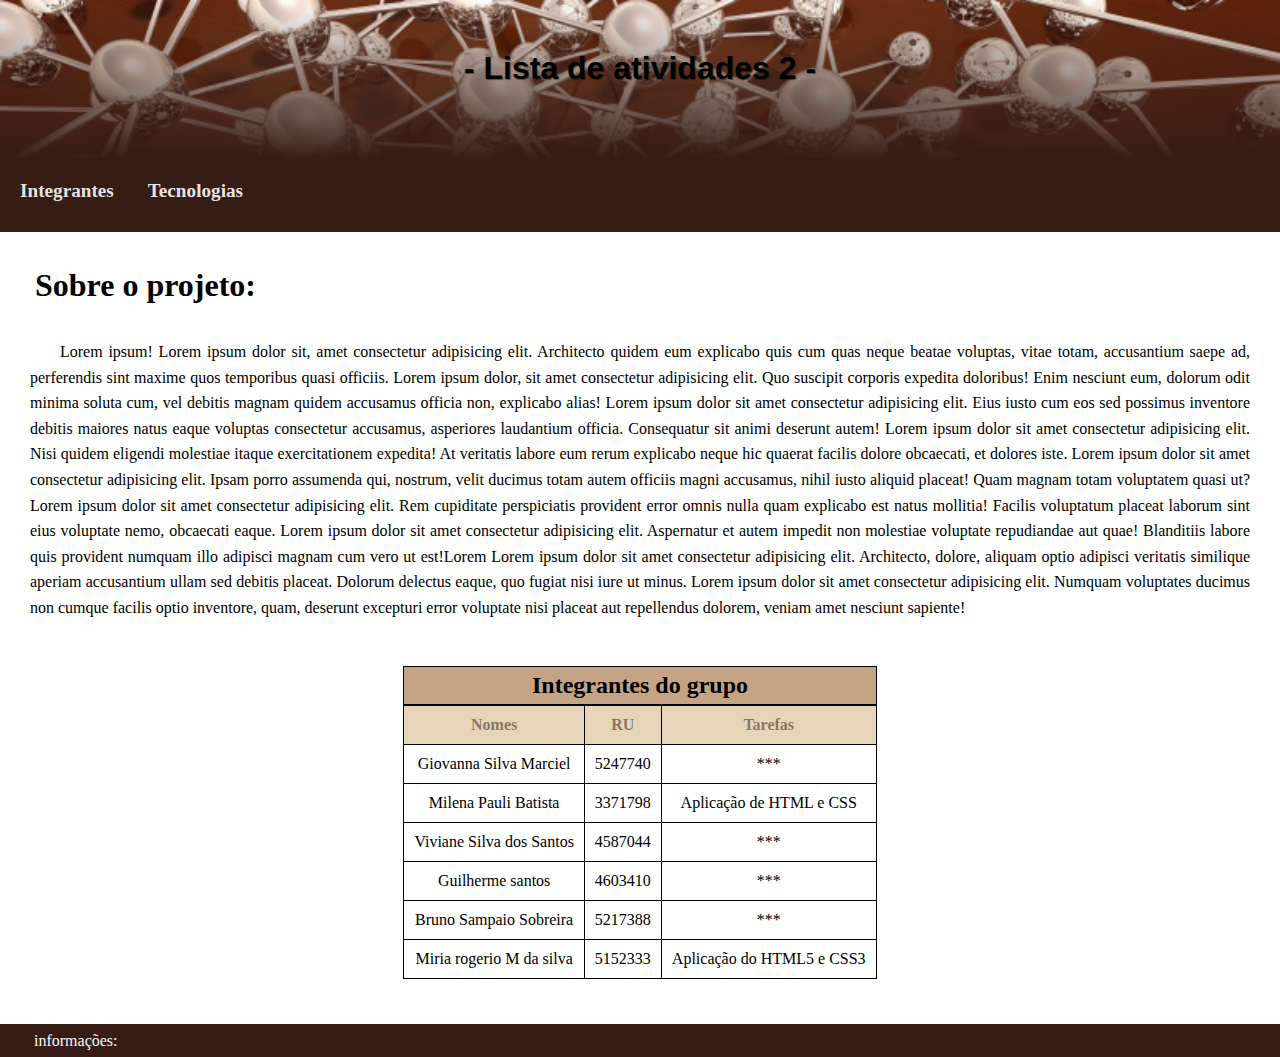
<file: Lista2/lista2/index.html>
<!DOCTYPE html>
<html lang="pt_br">
<head>
    <meta charset="UTF-8">
    <meta name="viewport" content="width=device-width, initial-scale=1.0">
    <title>Lista_02</title>
    <link rel="shortcut icon" href="" type="image/x-icon">
    <link rel="stylesheet" href="geral/style.css" media="all">
    <link rel="stylesheet" href="style.css">


</head>
<header>
   <h1> - Lista de atividades 2 -</h1>

</header>

 <div id="busca">
  <button onclick="clickMenu()" >Integrantes</button>

  <a href="Tecnologia/tecnologia.html" class="tec">Tecnologias</a>
 </div>

 <nav class="menu"> 
   <ul id="itens">
       <li><a href="Integrantes/Giovanna.html">Giovanna Silva</a></li>
       <li><a href="Integrantes/Milena.html">Milena Pauli</a></li>
       <li><a href="Integrantes/Viviane.html">Viviane Silva</a></li>
       <li><a href="Integrantes/Guilherme.html">Guilherme Santos</a></li>
       <li><a href="Integrantes/Bruno.html">Bruno Sampaio</a></li>
       <li><a href="Integrantes/mia.html">Miria Rogério</a></li>
   </ul> 
 </nav>

<script>
   function clickMenu() {
    let menu = document.getElementById("itens");
    menu.classList.toggle("active");

   }
</script>
<body>
      
 <main>
      
     <article>
      <h1> Sobre o projeto: </h1>

       
       <p> Lorem ipsum!  Lorem ipsum dolor sit, amet consectetur adipisicing elit. Architecto quidem eum explicabo quis cum quas neque beatae voluptas, vitae totam, accusantium saepe ad, perferendis sint maxime quos temporibus quasi officiis. Lorem ipsum dolor, sit amet consectetur adipisicing elit. Quo suscipit corporis expedita doloribus! Enim nesciunt eum, dolorum odit minima soluta cum, vel debitis magnam quidem accusamus officia non, explicabo alias! Lorem ipsum dolor sit amet consectetur adipisicing elit. Eius iusto cum eos sed possimus inventore debitis maiores natus eaque voluptas consectetur accusamus, asperiores laudantium officia. Consequatur sit animi deserunt autem! Lorem ipsum dolor sit amet consectetur adipisicing elit. Nisi quidem eligendi molestiae itaque exercitationem expedita! At veritatis labore eum rerum explicabo neque hic quaerat facilis dolore obcaecati, et dolores iste. Lorem ipsum dolor sit amet consectetur adipisicing elit. Ipsam porro assumenda qui, nostrum, velit ducimus totam autem officiis magni accusamus, nihil iusto aliquid placeat! Quam magnam totam voluptatem quasi ut? Lorem ipsum dolor sit amet consectetur adipisicing elit. Rem cupiditate perspiciatis provident error omnis nulla quam explicabo est natus mollitia! Facilis voluptatum placeat laborum sint eius voluptate nemo, obcaecati eaque. Lorem ipsum dolor sit amet consectetur adipisicing elit. Aspernatur et autem impedit non molestiae voluptate repudiandae aut quae! Blanditiis labore quis provident numquam illo adipisci magnam cum vero ut est!Lorem Lorem ipsum dolor sit amet consectetur adipisicing elit. Architecto, dolore, aliquam optio adipisci veritatis similique aperiam accusantium ullam sed debitis placeat. Dolorum delectus eaque, quo fugiat nisi iure ut minus. Lorem ipsum dolor sit amet consectetur adipisicing elit. Numquam voluptates ducimus non cumque facilis optio inventore, quam, deserunt excepturi error voluptate nisi placeat aut repellendus dolorem, veniam amet nesciunt sapiente!</p> 
    </article>
     
      <div id="tabela">
       <table>
        <caption>Integrantes do grupo</caption>
         <thead>
         <tr> 
            
            <th>Nomes</th>
            <th>RU</th>
            <th>Tarefas</th>
         </tr>
                </thead>
         
         <tbody>
         <tr>
            <td>Giovanna Silva Marciel</td>
            <td>5247740</td>
            <td>***</td>
         </tr>
         <tr>
            <td>Milena Pauli Batista</td>
            <td>3371798</td>
            <td>Aplicação de HTML e CSS</td>
         </tr>
         <tr>
            <td>Viviane Silva dos Santos</td>
            <td>4587044</td>
            <td>***</td>
         </tr>
         <tr>
            <td>Guilherme santos</td>
            <td>4603410</td>
            <td>***</td>
         </tr>
         <tr>
            <td>Bruno Sampaio Sobreira</td>
            <td>5217388</td>
            <td>***</td>
         </tr>

         <tr>
            <td>Miria rogerio M da silva</td>
            <td>5152333</td>
            <td>Aplicação do HTML5 e CSS3</td>
         </tr>
          </tbody>

       </table>
   </div>
    
 </main>
  <footer> <p id="pe">informações: </p> </footer>  
</body>
</html>
</file>
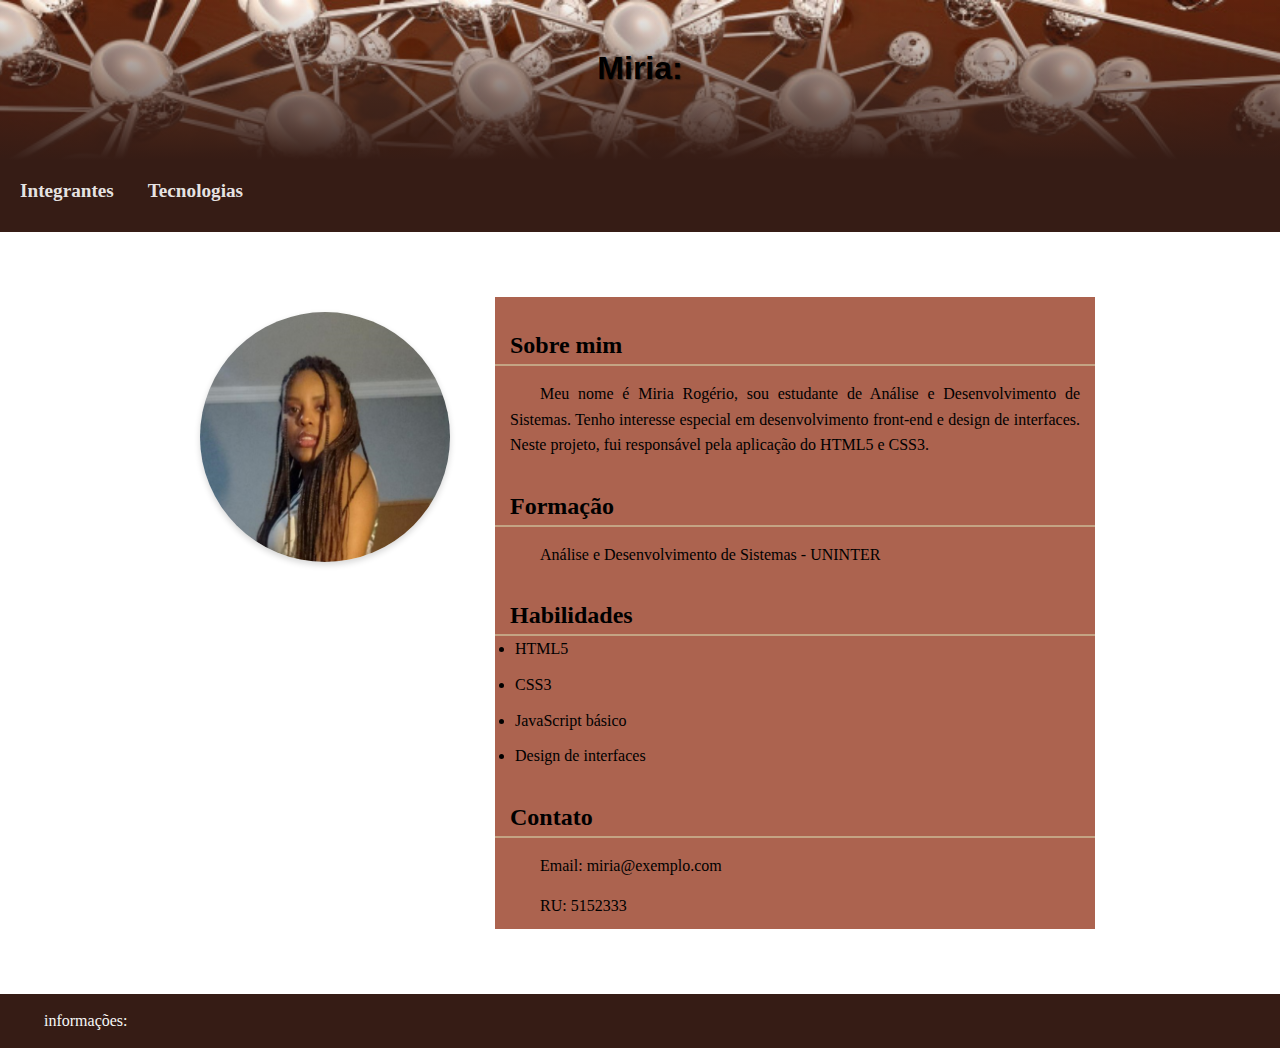
<file: Lista2/lista2/Integrantes/mia.html>
<!DOCTYPE html>
<html lang="pt-br">
<head>
    <meta charset="UTF-8">
    <meta name="viewport" content="width=device-width, initial-scale=1.0">
    <title>Integrante Miria</title>
    <link rel="stylesheet" href="../geral/style.css">
    <link rel="stylesheet" href="../style.css">
    
</head>

<header>
    <h1>Miria: </h1>
</header>

<div id="busca">
    <button onclick="clickMenu()" >Integrantes</button>
    <a href="../Tecnologia/tecnologia.html" class="tec">Tecnologias</a>
</div>


<nav class="menu"> 
      
        <ul id="itens">
            <li> <a href="../Integrantes/Giovanna.html">Giovanna Silva</a></li>
            <li> <a href="../Integrantes/Milena.html">Milena Pauli</a> </li>
            <li> <a href="../Integrantes/Viviane.html">Viviane Silva</a> </li>
            <li> <a href="../Integrantes/Guilherme.html">Guilherme santos</a> </li>
            <li> <a href="../Integrantes/Bruno.html">Bruno Sampaio</a> </li>
            <li> <a href="../Integrantes/mia.html">Miria Rogério</a> </li>
        </ul> 
      
</nav>

<script>
     function clickMenu() {
     let menu = document.getElementById("itens");
     menu.classList.toggle("active");
    }
</script>

<body>
    <main>
        <div id="perfil-integrante">
            <div class="foto-perfil">
                <img src="../IMAGEM/Miria.png" alt="Foto de Miria Rogério">
            </div>
            
            <div class="info-integrante">
                <h2>Sobre mim</h2>
                <p>Meu nome é Miria Rogério, sou estudante de Análise e Desenvolvimento de Sistemas. Tenho interesse especial em desenvolvimento front-end e design de interfaces. Neste projeto, fui responsável pela aplicação do HTML5 e CSS3.</p>
                
                <h2>Formação</h2>
                <p>Análise e Desenvolvimento de Sistemas - UNINTER</p>
                
                <h2>Habilidades</h2>
                <ul>
                    <li>HTML5</li>
                    <li>CSS3</li>
                    <li>JavaScript básico</li>
                    <li>Design de interfaces</li>
                </ul>
                
                <h2>Contato</h2>
                <p>Email: miria@exemplo.com</p>
                <p>RU: 5152333</p>
            </div>
        </div>
    </main>
    
    <footer>
        <p>informações: </p>
    </footer>
</body>
</html>
</file>
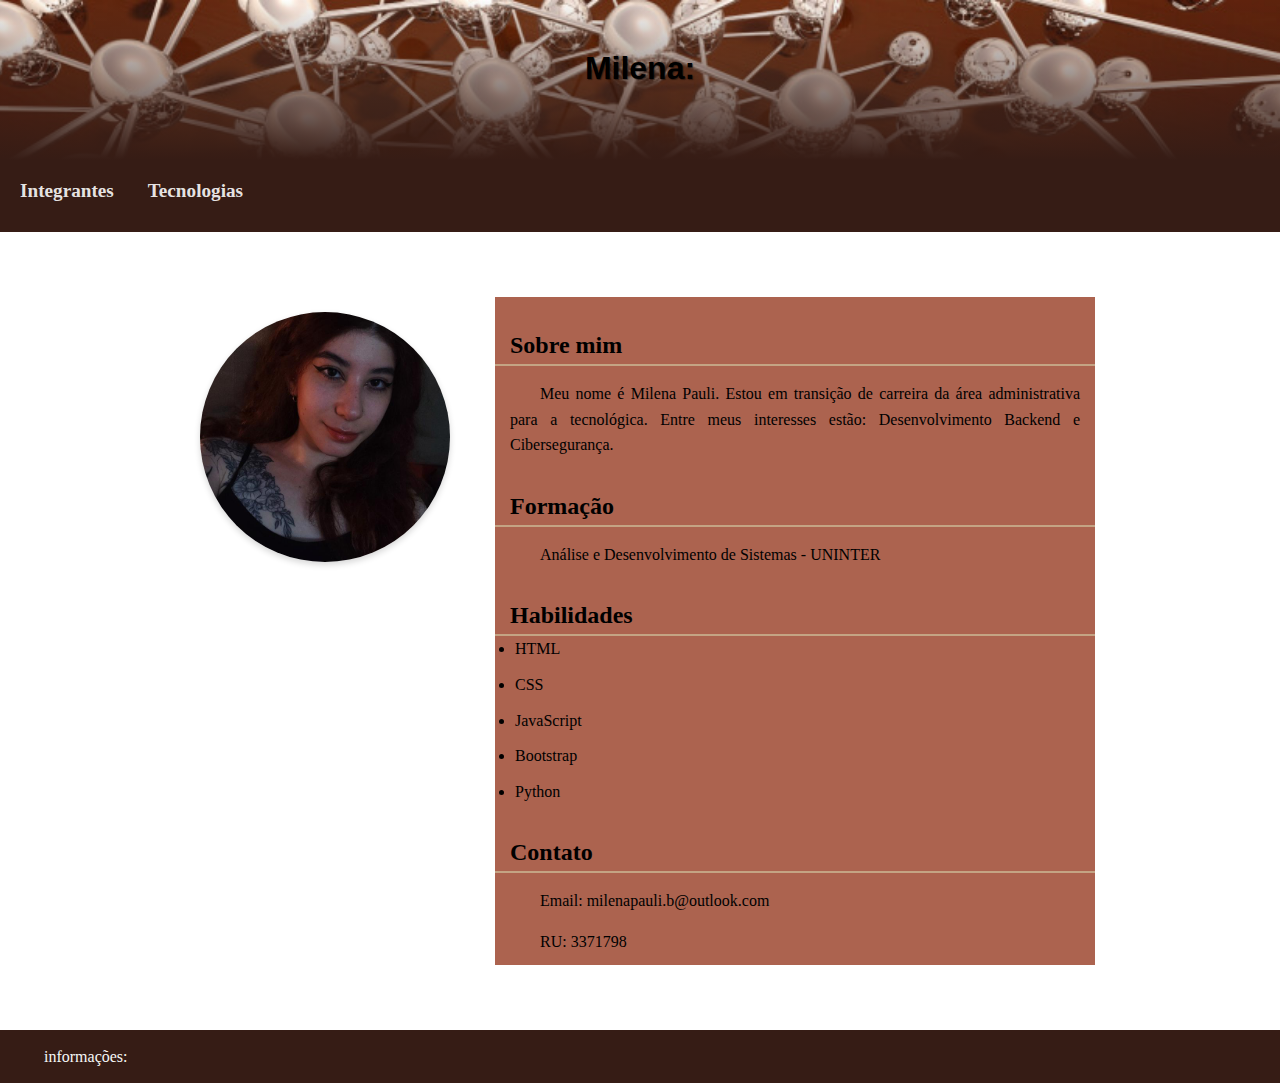
<file: Lista2/lista2/Integrantes/Milena.html>
<!DOCTYPE html>
<html lang="pt-br">
<head>
    <meta charset="UTF-8">
    <meta name="viewport" content="width=device-width, initial-scale=1.0">
    <title>Integrante Miria</title>
    <link rel="stylesheet" href="../geral/style.css">
    <link rel="stylesheet" href="../style.css">
    
</head>

<header>
    <h1>Milena: </h1>
</header>

<div id="busca">
    <button onclick="clickMenu()" >Integrantes</button>

    <a href="../Tecnologia/tecnologia.html" class="tec">Tecnologias</a>
</div>

<nav class="menu"> 
      
    <ul id="itens">
        <li> <a href="../Integrantes/Giovanna.html">Giovanna Silva</a></li>
        <li> <a href="../Integrantes/Milena.html">Milena Pauli</a> </li>
        <li> <a href="../Integrantes/Viviane.html">Viviane Silva</a> </li>
        <li> <a href="../Integrantes/Guilherme.html">Guilherme santos</a> </li>
         <li> <a href="../Integrantes/Bruno.html">Bruno Sampaio</a> </li>
         <li> <a href="../Integrantes/mia.html">Miria Rogério</a> </li>
     </ul> 
      
</nav>

<script>
    function clickMenu() {
    let menu = document.getElementById("itens");
     menu.classList.toggle("active");
     }
</script>

<body>
    <main>
        <div id="perfil-integrante">
            <div class="foto-perfil">
                <img src="../IMAGEM/Milena.png" alt="Foto de Milena">
            </div>
            
            <div class="info-integrante">
                <h2>Sobre mim</h2>
                <p>Meu nome é Milena Pauli. Estou em transição de carreira da área administrativa para a tecnológica.
                    Entre meus interesses estão: Desenvolvimento Backend e Cibersegurança.
                </p>
                
                <h2>Formação</h2>
                <p>Análise e Desenvolvimento de Sistemas - UNINTER</p>
                
                <h2>Habilidades</h2>
                <ul>
                    <li>HTML</li>
                    <li>CSS</li>
                    <li>JavaScript</li>
                    <li>Bootstrap </li>
                    <li>Python</li>
                </ul>
                
                <h2>Contato</h2>
                <p>Email: milenapauli.b@outlook.com</p>
                <p>RU: 3371798</p>
            </div>
        </div>
    </main>
    
    <footer>
        <p>informações: </p>
    </footer>
</body>
</html>
</file>
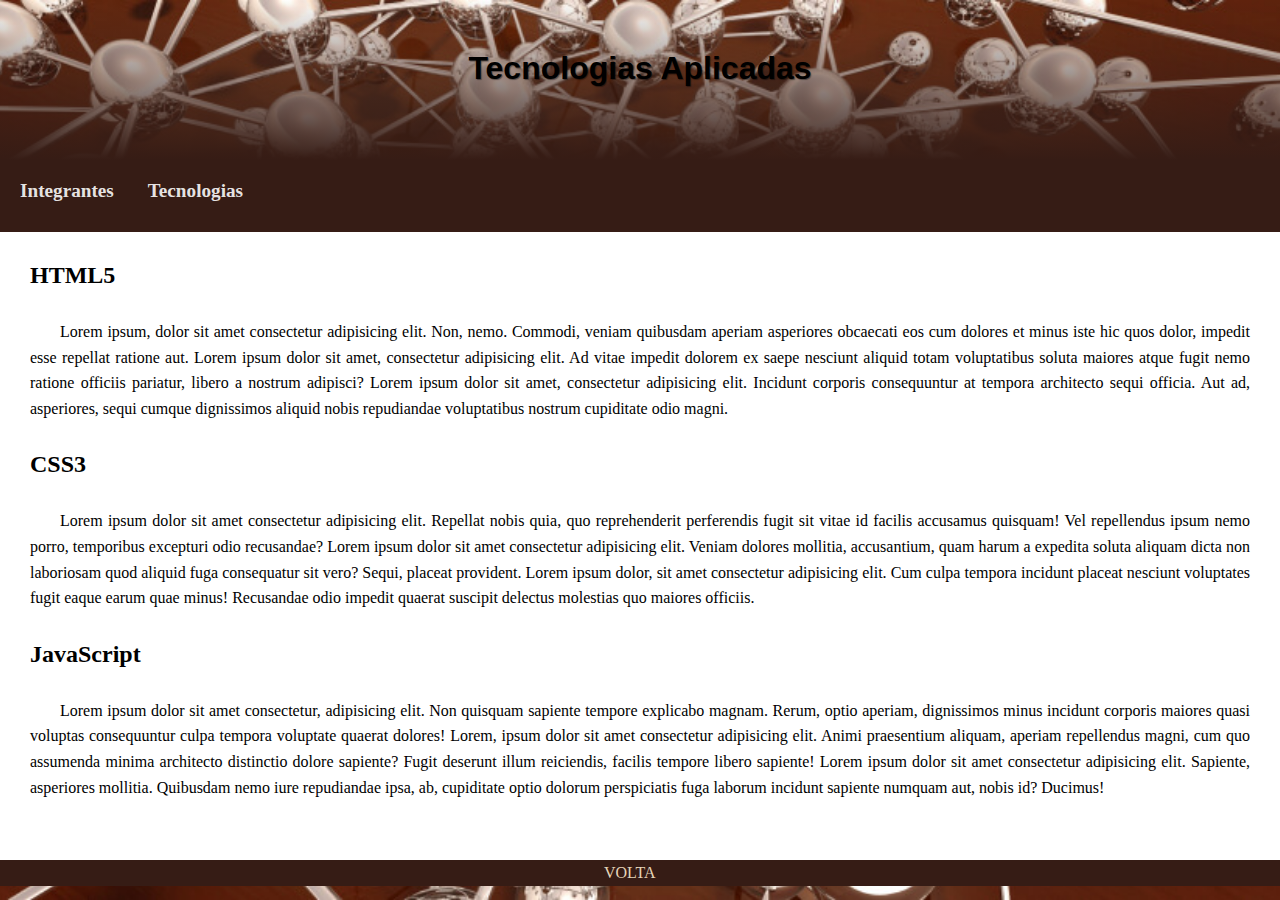
<file: Lista2/lista2/Tecnologia/tecnologia.html>
<!DOCTYPE html>
<html lang="pt_br">
<head>
    <meta charset="UTF-8">
    <meta name="viewport" content="width=device-width, initial-scale=1.0">
    <title>Tecnologias</title>
    <link rel="stylesheet" href="../geral/style.css">
    
   
</head>

<header>
    <h1>Tecnologias Aplicadas</h1>

</header>


<div id="busca">
    <button onclick="clickMenu()" >Integrantes</button>

    <a href="Tecnologia/tecnologia.html" class="tec">Tecnologias</a>
</div>

<nav class="menu">
   
    <ul id="itens">
        <li> <a href="">Giovanna Silva</a></li>
        <li> <a href="">Milena Pauli</a> </li>
        <li> <a href="">Viviane Silva</a> </li>
        <li> <a href="">Guilherme santos</a> </li>
        <li> <a href="">Bruno Sampaio</a> </li>
        <li> <a href="../Integrantes/mia.html">Miria Rogério</a> </li>
    </ul>

</nav>

<script>
    function clickMenu() {
        let menu = document.getElementById("itens");
        menu.classList.toggle("active");
    
       }
</script>

<body>
    <main>
    <article>

        <h2>HTML5</h2>

        <P>Lorem ipsum, dolor sit amet consectetur adipisicing elit. Non, nemo. Commodi, veniam quibusdam aperiam asperiores obcaecati eos cum dolores et minus iste hic quos dolor, impedit esse repellat ratione aut. Lorem ipsum dolor sit amet, consectetur adipisicing elit. Ad vitae impedit dolorem ex saepe nesciunt aliquid totam voluptatibus soluta maiores atque fugit nemo ratione officiis pariatur, libero a nostrum adipisci? Lorem ipsum dolor sit amet, consectetur adipisicing elit. Incidunt corporis consequuntur at tempora architecto sequi officia. Aut ad, asperiores, sequi cumque dignissimos aliquid nobis repudiandae voluptatibus nostrum cupiditate odio magni. </P>
        
        <h2>CSS3</h2>

        <p>Lorem ipsum dolor sit amet consectetur adipisicing elit. Repellat nobis quia, quo reprehenderit perferendis fugit sit vitae id facilis accusamus quisquam! Vel repellendus ipsum nemo porro, temporibus excepturi odio recusandae? Lorem ipsum dolor sit amet consectetur adipisicing elit. Veniam dolores mollitia, accusantium, quam harum a expedita soluta aliquam dicta non laboriosam quod aliquid fuga consequatur sit vero? Sequi, placeat provident. Lorem ipsum dolor, sit amet consectetur adipisicing elit. Cum culpa tempora incidunt placeat nesciunt voluptates fugit eaque earum quae minus! Recusandae odio impedit quaerat suscipit delectus molestias quo maiores officiis. </p>

        <h2>JavaScript</h2>

        <p> Lorem ipsum dolor sit amet consectetur, adipisicing elit. Non quisquam sapiente tempore explicabo magnam. Rerum, optio aperiam, dignissimos minus incidunt corporis maiores quasi voluptas consequuntur culpa tempora voluptate quaerat dolores! Lorem, ipsum dolor sit amet consectetur adipisicing elit. Animi praesentium aliquam, aperiam repellendus magni, cum quo assumenda minima architecto distinctio dolore sapiente? Fugit deserunt illum reiciendis, facilis tempore libero sapiente! Lorem ipsum dolor sit amet consectetur adipisicing elit. Sapiente, asperiores mollitia. Quibusdam nemo iure repudiandae ipsa, ab, cupiditate optio dolorum perspiciatis fuga laborum incidunt sapiente numquam aut, nobis id? Ducimus! </p>

    </article>
    
    
    
</main>

<footer> <a href="../index.html"> VOLTA </a> 
</footer>


    
</body>
</html>
</file>
<file: Lista2/lista2/geral/style.css>
@charset "UTF-8";
    

:root{
    --cor0:var(#FAF3E0);
    --cor1:var(#E6D5B8);
    --cor2:var(#C4A484);
    --cor3:var(#8D6E63);  
    --cor4:var(#361c15);
}

* {
    margin: 0px;
    padding: 0px;
    
}

header{

    background-image:linear-gradient(to top, #361c15, transparent) ;
    min-height: 100px;
    text-align: center;
    padding: 30px;
    
}

header > h1{
    font-family: Arial, Helvetica, sans-serif;
    padding: 20px;
    color:#000000;
    text-shadow: 1px 1px 1px rgba(0, 0, 0, 0.418);
}

body{
    background: #050505 url(../IMAGEM/Ramificacao.jpg) center center no-repeat fixed;
    background-size: cover;
    height: 100vh;
    
    
     
}

main{
    background-color: white;
    padding: 15px;
    
    
}

main h1{
    padding: 20px;
}

main h2{
    padding: 15px;
}

p{
    margin: 15px;
    text-align: justify;
    text-indent: 30px;
    font-size: 1em;
    line-height: 1.6em;
    
}

nav{
    background-color: #361c15;
    padding: 5px;
    font-weight: bold;
    
}

nav > ul.active{
    display: block;
    
}

nav > ul{
    display: none;
    list-style-type: none;
    padding: 0px;
}

nav > ul > li > a:hover{
    background-color: #e6d5b883; 
    color: #361c15; 
}

nav > ul > li > a{
    display: block;
    padding: 10px;
    text-decoration: none;
    border-top: 2px solid #C4A484;
    border-radius: 15px;
    color: #E6D5B8; 
    

} 

div{
    background-color: #361c15;
}

div > a{
    color: rgba(255, 255, 255, 0.897);
    text-decoration: none;
    width: 10px;
    padding: 10px;
    border-radius: 10px;
    font-weight: bold;
    font-size: 1.2em;

}

div > a:hover{
    background-color: #e6d5b883;
    color: #361c15;
}


button{
    all:unset ;
    font-weight: bold;
    font-size: 1.2em;
    padding: 10px;
    width: 100;
    margin: 10px;
    color: rgba(255, 255, 255, 0.897);
    border-radius: 10px;
    
}

button:hover{
    background-color: #e6d5b883;
    color: #361c15;
} 



article{
    padding-bottom: 30px;
}

footer{
    background-color: #361c15;
    padding: 4px;

}



footer a{
    color: #E6D5B8;
    text-decoration: none;
    margin: 600px;
    
}
</file>
<file: Lista2/lista2/style.css>
@charset "UTF-8";
:root{
    --cor0:var(#FAF3E0);
    --cor1:var(#E6D5B8);
    --cor2:var(#C4A484);
    --cor3:var(#8D6E63);  
    --cor4:var(#361c15);
}

* {
    margin: 0px;
    padding: 0px;
}

header{

    background-image:linear-gradient(to top, #361c15, transparent) ;
    min-height: 100px;
    text-align: center;
    padding: 30px;
    color:#000000;
}

header h1{
    font-family: Arial, Helvetica, sans-serif;
    padding: 20px;
    color:#000000;
    text-shadow: 1px 1px 1px rgba(0, 0, 0, 0.418);
}

body{
    background: #050505 url(IMAGEM/Ramificacao.jpg) center center no-repeat fixed;
    background-size: cover;
    height: 100vh;
    
     
}


#pe{
    margin: 0px;
}



article{
    padding-bottom: 30px;
}

#tabela{
    display: flex;
    justify-content: center;
    align-items: center;
    background-color: white;
    padding-bottom: 30px;
    
}

table{
    border-collapse: collapse;
    
    
}

td, th{
    border: 1px solid black;
    padding: 10px;
    text-align: center;
    
    
}

caption{
    border: 1px solid black;
    font-weight: bold;
    font-size: 1.5em;
    background-color: #C4A484;
    padding: 5px;
}

thead{
    background-color: #E6D5B8;
    color: #361c1588;
}



footer{
    background-color: #361c15;
    color: rgb(247, 248, 248);
    
}

footer > p{
    margin: 10px;
    
}

img{
    margin: 15px;
    width: 230px;
    height: 230px;
    border-radius: 25%;
    box-shadow: 0px 1px 0px 1px rgba(0, 0, 0, 0.301);
}

#cubo{
    background-color: #c4a484b7;
    border-radius: 30px;
    margin: 15px;
    max-width: 1100px;
    position: relative;
    justify-content: center;
    text-align: center;
    left: 0px;
    top: 50%;
    margin-left: 120px;
    box-shadow: 0px 0px 0px 2px #361c1549 ;
}

#cubo > p{
    text-align: center;
}

#area-perfil {
    position: fixed;
    top: 50%;
    left: 50%;
    transform: translate(-50%, -50%);
    background: white;
    padding: 20px;
    border-radius: 10px;
    box-shadow: 0 0 20px rgba(0,0,0,0.3);
    z-index: 1000;
    width: 80%;
    max-width: 600px;
}

#area-perfil button {
    background: #8D6E63;
    color: white;
    border: none;
    padding: 8px 15px;
    border-radius: 5px;
    cursor: pointer;
    margin-bottom: 15px;
}



/* Estilos para a página do integrante */
#perfil-integrante {
    display: flex;
    flex-wrap: wrap;
    justify-content: center;
    gap: 30px;
    padding: 30px;
    background-color: transparent;
    box-shadow: none;
    margin: 20px;
    border-radius: 10px;
}

.foto-perfil {
    text-align: center;
    background: none;
}

.foto-perfil img{ 
    -webkit-transition: -webkit-transform .90s ease;
    transition: transform .8s ease;
}

img:hover{
    transform: scale(1.1);
}

.foto-perfil img {
    width: 250px;       /* Tamanho da foto */
    height: 250px;      /* Manter igual à largura para perfeito redondo */
    border-radius: 50%; /* Isso que cria o efeito redondo */
    object-fit: cover;  /* Garante que a imagem preencha o espaço sem distorcer */
    box-shadow: 0 3px 6px rgba(0,0,0,0.16); 
}

.info-integrante {
    max-width: 600px;
    background-color: #ac634f;
}

.info-integrante h2 {
    color: #000000;
    margin-top: 20px;
    border-bottom: 2px solid #C4A484;
    padding-bottom: 5px;
}

.info-integrante p, .info-integrante li {
    line-height: 1.6;
    margin-bottom: 10px;
}

.info-integrante ul {
    padding-left: 20px;
}

@media (max-width: 768px) {
    #perfil-integrante {
        flex-direction: column;
        align-items: center;
    }
    
    .info-integrante {
        text-align: center;
    }
    
    .info-integrante ul {
        list-style-position: inside;
        padding-left: 0;
    }
}
</file>
